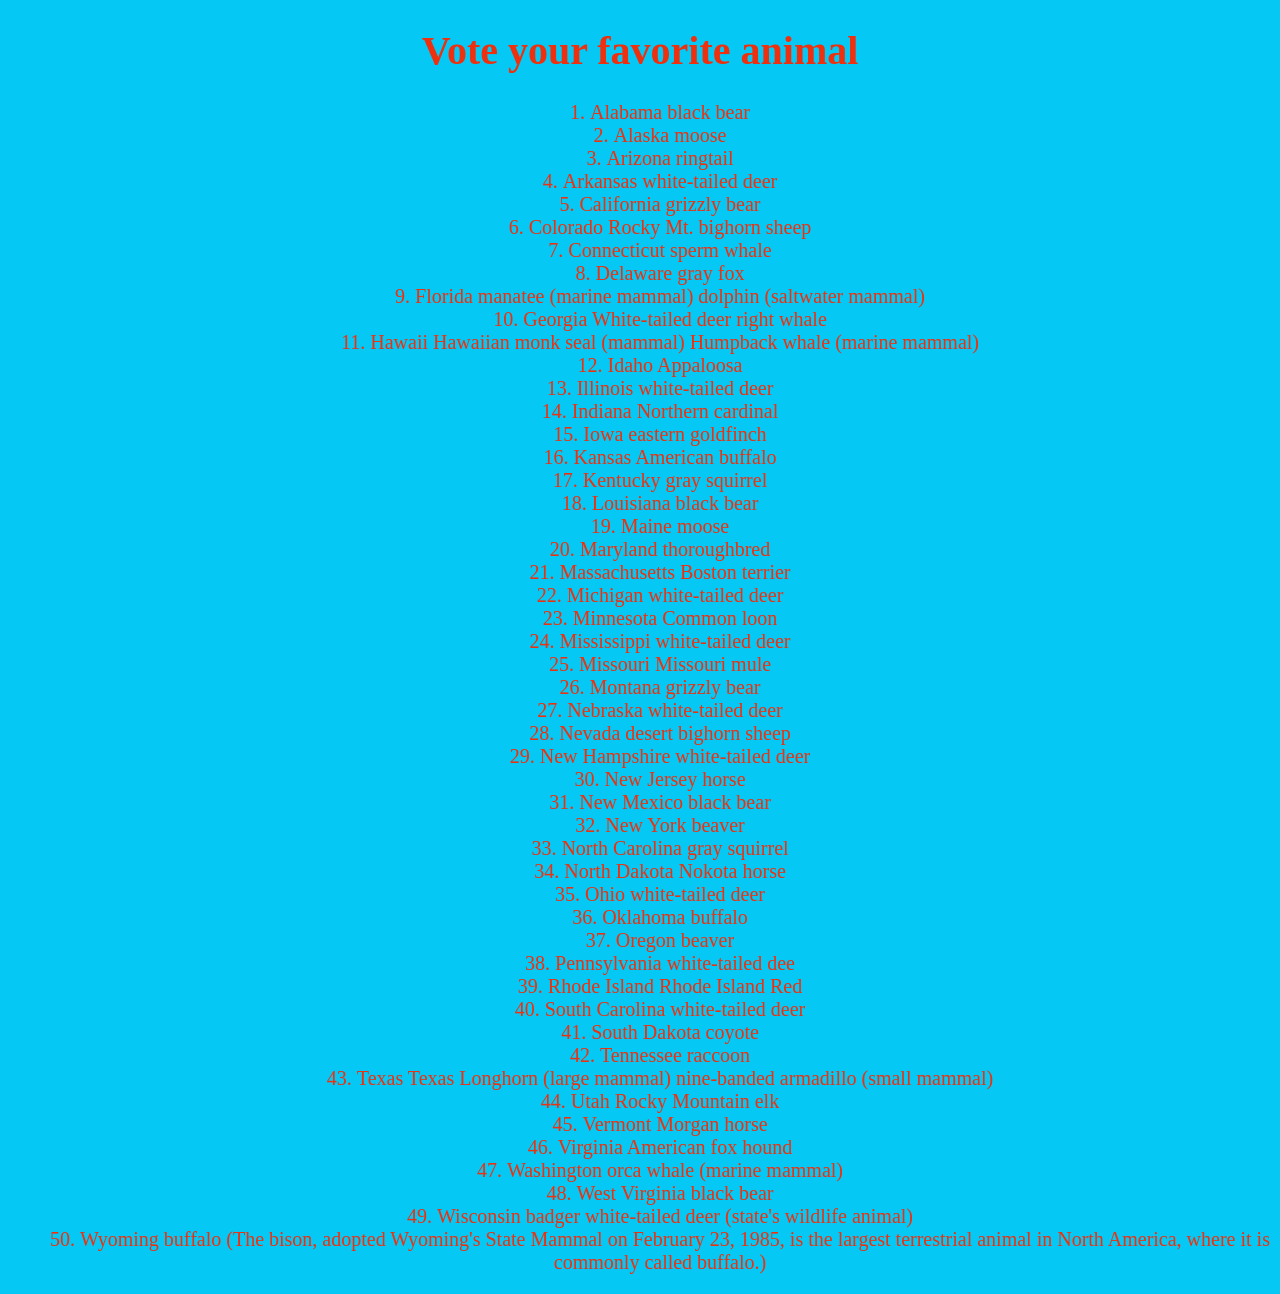
<file: vote.html>
<!DOCTYPE html>
<html>
    <head>
        <title>Vote For Wildlife</title>
        <link rel="stylesheet" href="vote-style.css">
    </head>
    <body>
        <h1>Vote your favorite animal</h1>
        <ol class="animal-list">
            <li>Alabama	black bear</li>
            <li>Alaska	moose</li>
            <li>Arizona	ringtail</li>
            <li>Arkansas	white-tailed deer</li>
            <li>California	grizzly bear</li>
            <li>Colorado	Rocky Mt. bighorn sheep</li>
            <li>	Connecticut	sperm whale</li>
            <li>Delaware	gray fox</li>
            <li>Florida	manatee (marine mammal)
dolphin (saltwater mammal)</li>
            <li>Georgia	White-tailed deer
right whale</li>
            <li>	Hawaii	Hawaiian monk seal (mammal)
Humpback whale (marine mammal)</li>
            <li>Idaho	Appaloosa</li>
            <li>Illinois	white-tailed deer</li>
            <li>Indiana	Northern cardinal</li>
            <li>	Iowa	eastern goldfinch</li>
            <li>Kansas	American buffalo</li>
            <li>	Kentucky	gray squirrel</li>
            <li>	Louisiana	black bear</li>
            <li>	Maine	moose</li>
            <li>	Maryland	thoroughbred</li>
            <li>Massachusetts	Boston terrier</li>
            <li>	Michigan	white-tailed deer</li>
            <li>	Minnesota	Common loon</li>
            <li>Mississippi	white-tailed deer</li>
            <li>Missouri	Missouri mule</li>
            <li>	Montana	grizzly bear</li>
           <li>	Nebraska	white-tailed deer</li>
           <li>	Nevada	desert bighorn sheep</li>
           <li>	New Hampshire	white-tailed deer</li>
           <li>	New Jersey	horse</li>
           <li>New Mexico	black bear</li>
           <li>	New York	beaver</li>
           <li>North Carolina	gray squirrel</li>
           <li>North Dakota	Nokota horse</li>
           <li>	Ohio	white-tailed deer</li>
           <li>Oklahoma	buffalo</li>
           <li>	Oregon	beaver</li>
           <li>	Pennsylvania	white-tailed dee</li>
           <li>	Rhode Island	Rhode Island Red</li>
           <li>	South Carolina	white-tailed deer</li>
           <li>	South Dakota	coyote</li>
           <li>	Tennessee	raccoon</li>
           <li>	Texas	Texas Longhorn (large mammal)
nine-banded armadillo (small mammal)</li>
           <li>Utah	Rocky Mountain elk</li>
           <li>	Vermont	Morgan horse</li>
           <li>Virginia	American fox hound</li>
           <li>Washington	orca whale (marine mammal)</li>
           <li>	West Virginia	black bear</li>
           <li>	Wisconsin	badger

white-tailed deer (state's wildlife animal)</li>
           <li>	Wyoming	buffalo
(The bison, adopted Wyoming's State Mammal on February 23, 1985, is the largest terrestrial animal in North America, where it is commonly called buffalo.)</li>
        </ol>
    </body>
</html>
</file>
<file: vote-style.css>
body {
    background-color: #05c8f4;
    color: rgb(238, 48, 14);
    text-align: center;
    font-size: 20px;
    font-family:'Times New Roman', Times, serif;
}

.animal-list {
    list-style-position: inside;
    text-align: center;
}
</file>
